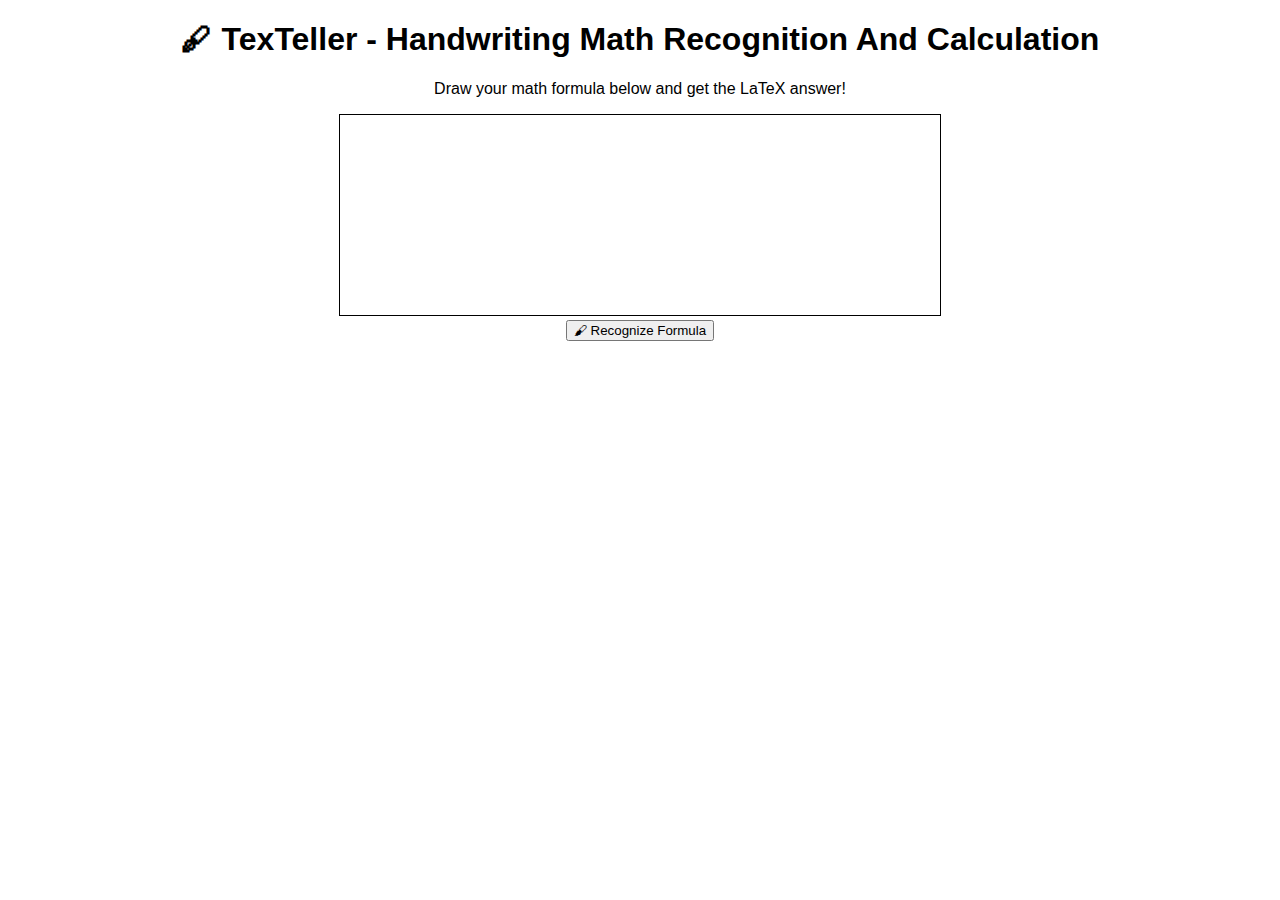
<file: templates/webindex.html>
<!DOCTYPE html>
<html>
<head>
    <meta charset="UTF-8">
    <title>TexTeller Handwriting Recognition</title>
    <style>
        body {
            font-family: Arial, sans-serif;
            text-align: center;
        }
        #canvas {
            border: 1px solid #000;
            background-color: #FFF;
        }
        #result {
            margin-top: 20px;
        }
    </style>
</head>
<body>
    <h1>🖋 TexTeller - Handwriting Math Recognition And Calculation</h1>
    <p>Draw your math formula below and get the LaTeX answer!</p>
    <canvas id="canvas" width="600" height="200"></canvas>
    <br>
    <button id="recognize">🖌 Recognize Formula</button>
    <div id="result"></div>

    <script>
        // Set up the canvas for drawing
        const canvas = document.getElementById('canvas');
        const ctx = canvas.getContext('2d');
        let drawing = false;

        canvas.addEventListener('mousedown', (e) => {
            drawing = true;
            ctx.beginPath();
            ctx.moveTo(e.offsetX, e.offsetY);
        });

        canvas.addEventListener('mousemove', (e) => {
            if (drawing) {
                ctx.lineTo(e.offsetX, e.offsetY);
                ctx.stroke();
            }
        });

        canvas.addEventListener('mouseup', () => {
            drawing = false;
        });

        canvas.addEventListener('mouseout', () => {
            drawing = false;
        });

        // Send canvas image to the backend for recognition
        document.getElementById('recognize').addEventListener('click', () => {
            const imageData = canvas.toDataURL('image/png');
            fetch('/recognize', {
                method: 'POST',
                headers: {
                    'Content-Type': 'application/json'
                },
                body: JSON.stringify({ image: imageData })
            })
            .then(response => response.json())
            .then(data => {
                const resultDiv = document.getElementById('result');
                if (data.error) {
                    resultDiv.innerHTML = `<p style="color: red;">Error: ${data.error}</p>`;
                } else {
                    resultDiv.innerHTML = `<p><strong>LaTeX Result:</strong> ${data.result}</p>
                                           <p><strong>Output:</strong> ${data.output}</p>`;
                }
            })
            .catch(error => {
                document.getElementById('result').innerHTML = `<p style="color: red;">Error: ${error}</p>`;
            });
        });
    </script>
</body>
</html>
</file>
